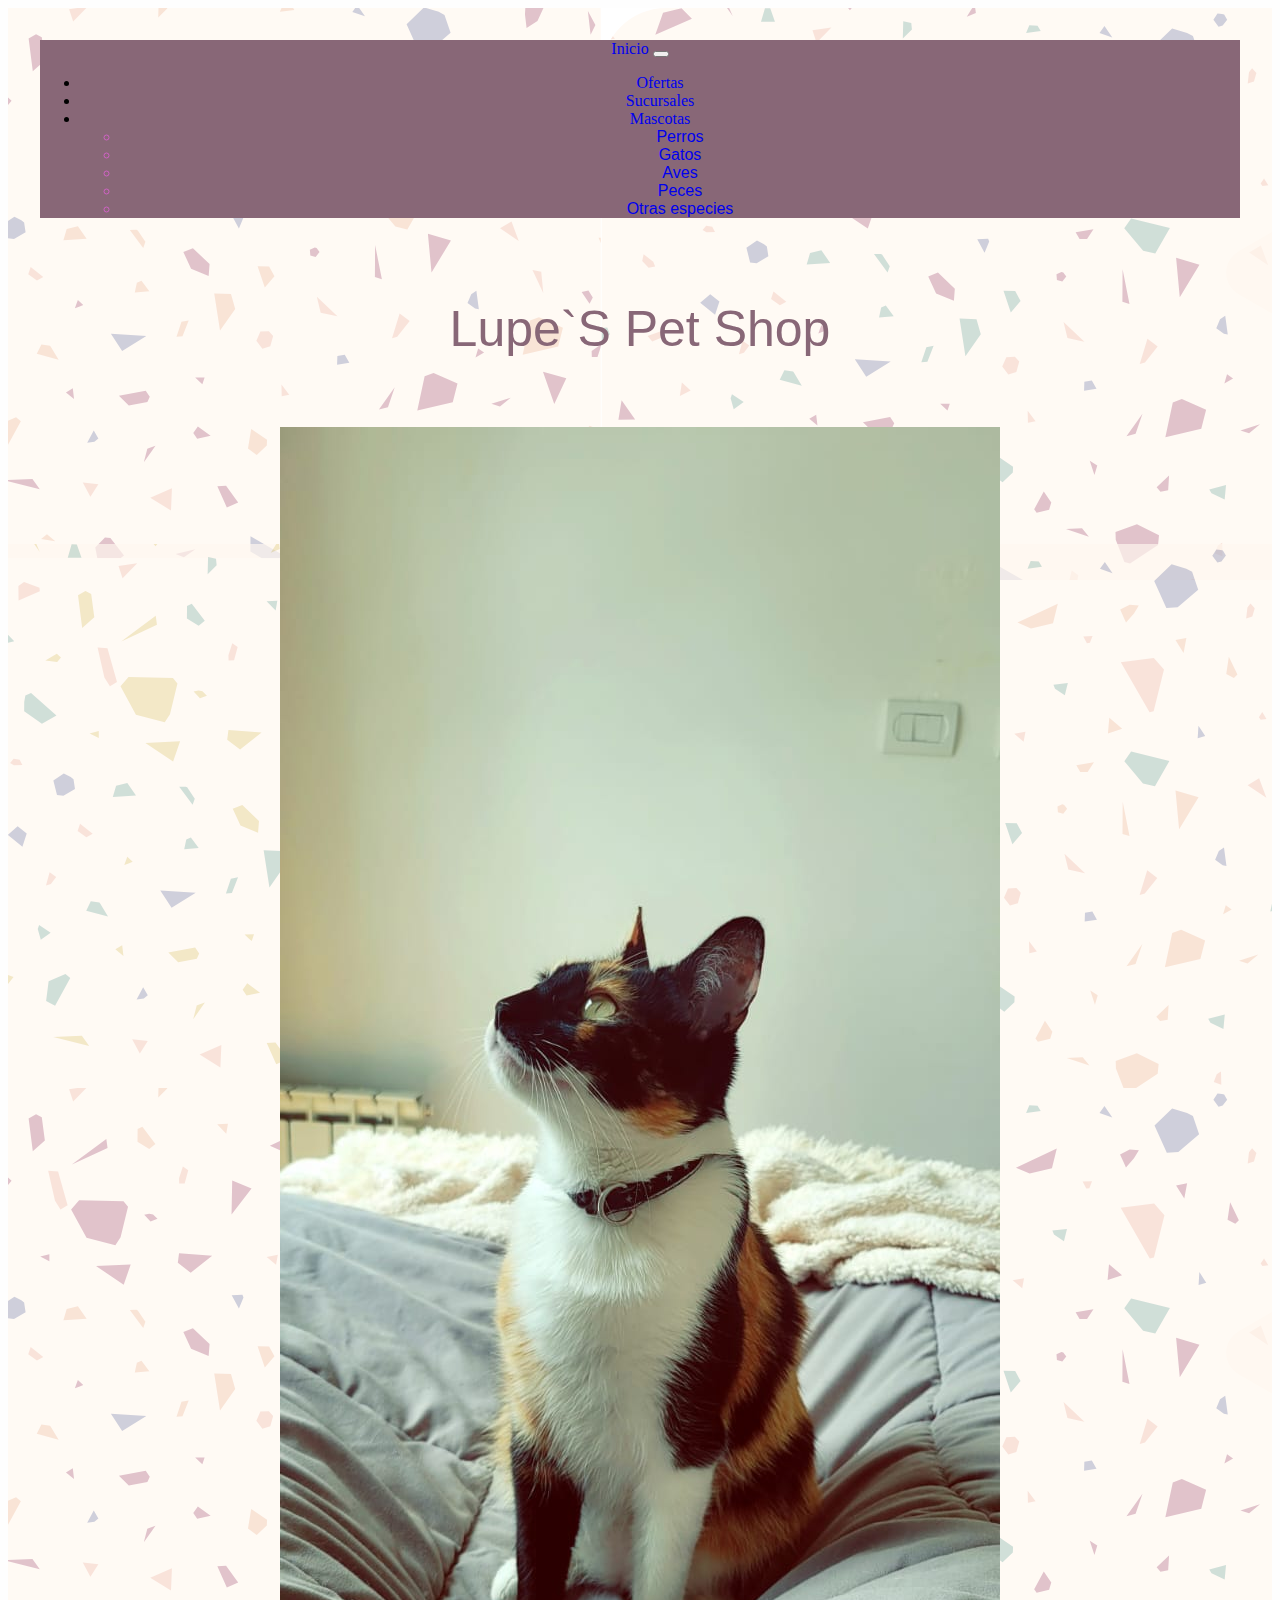
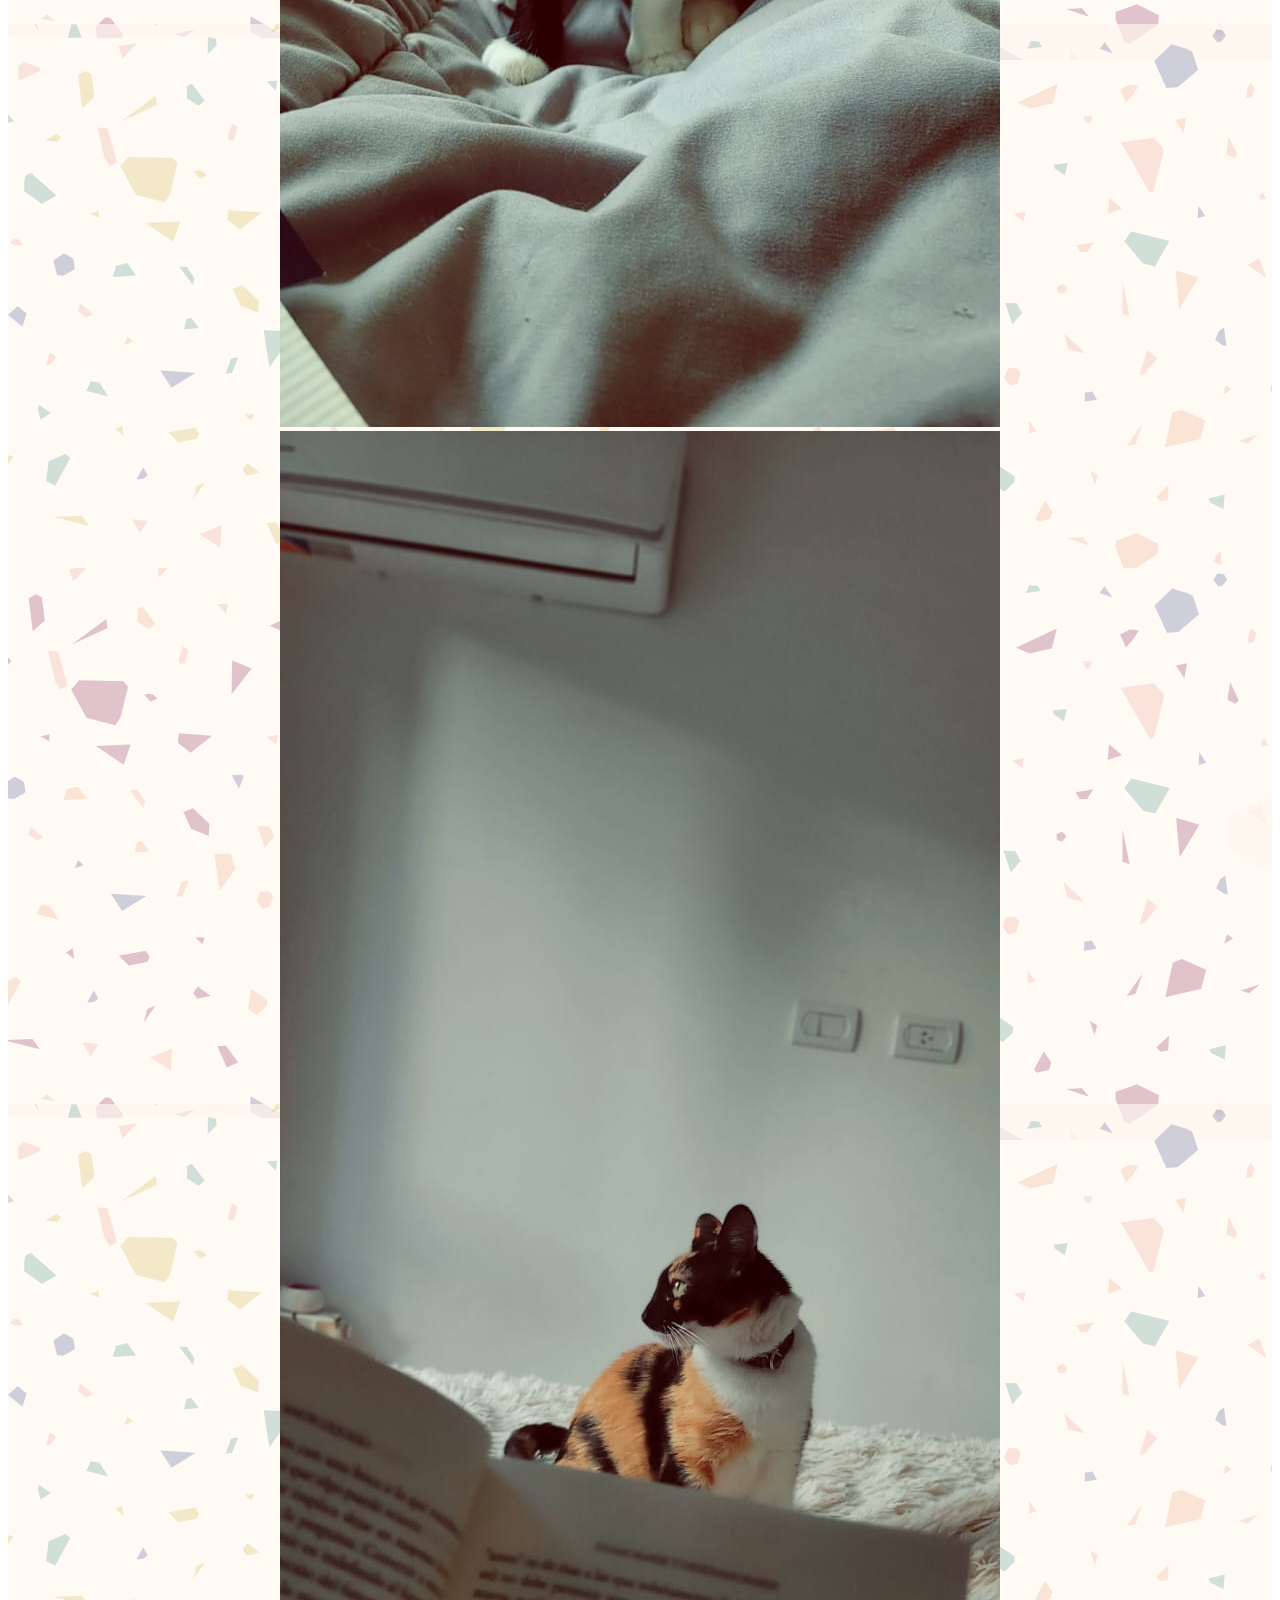
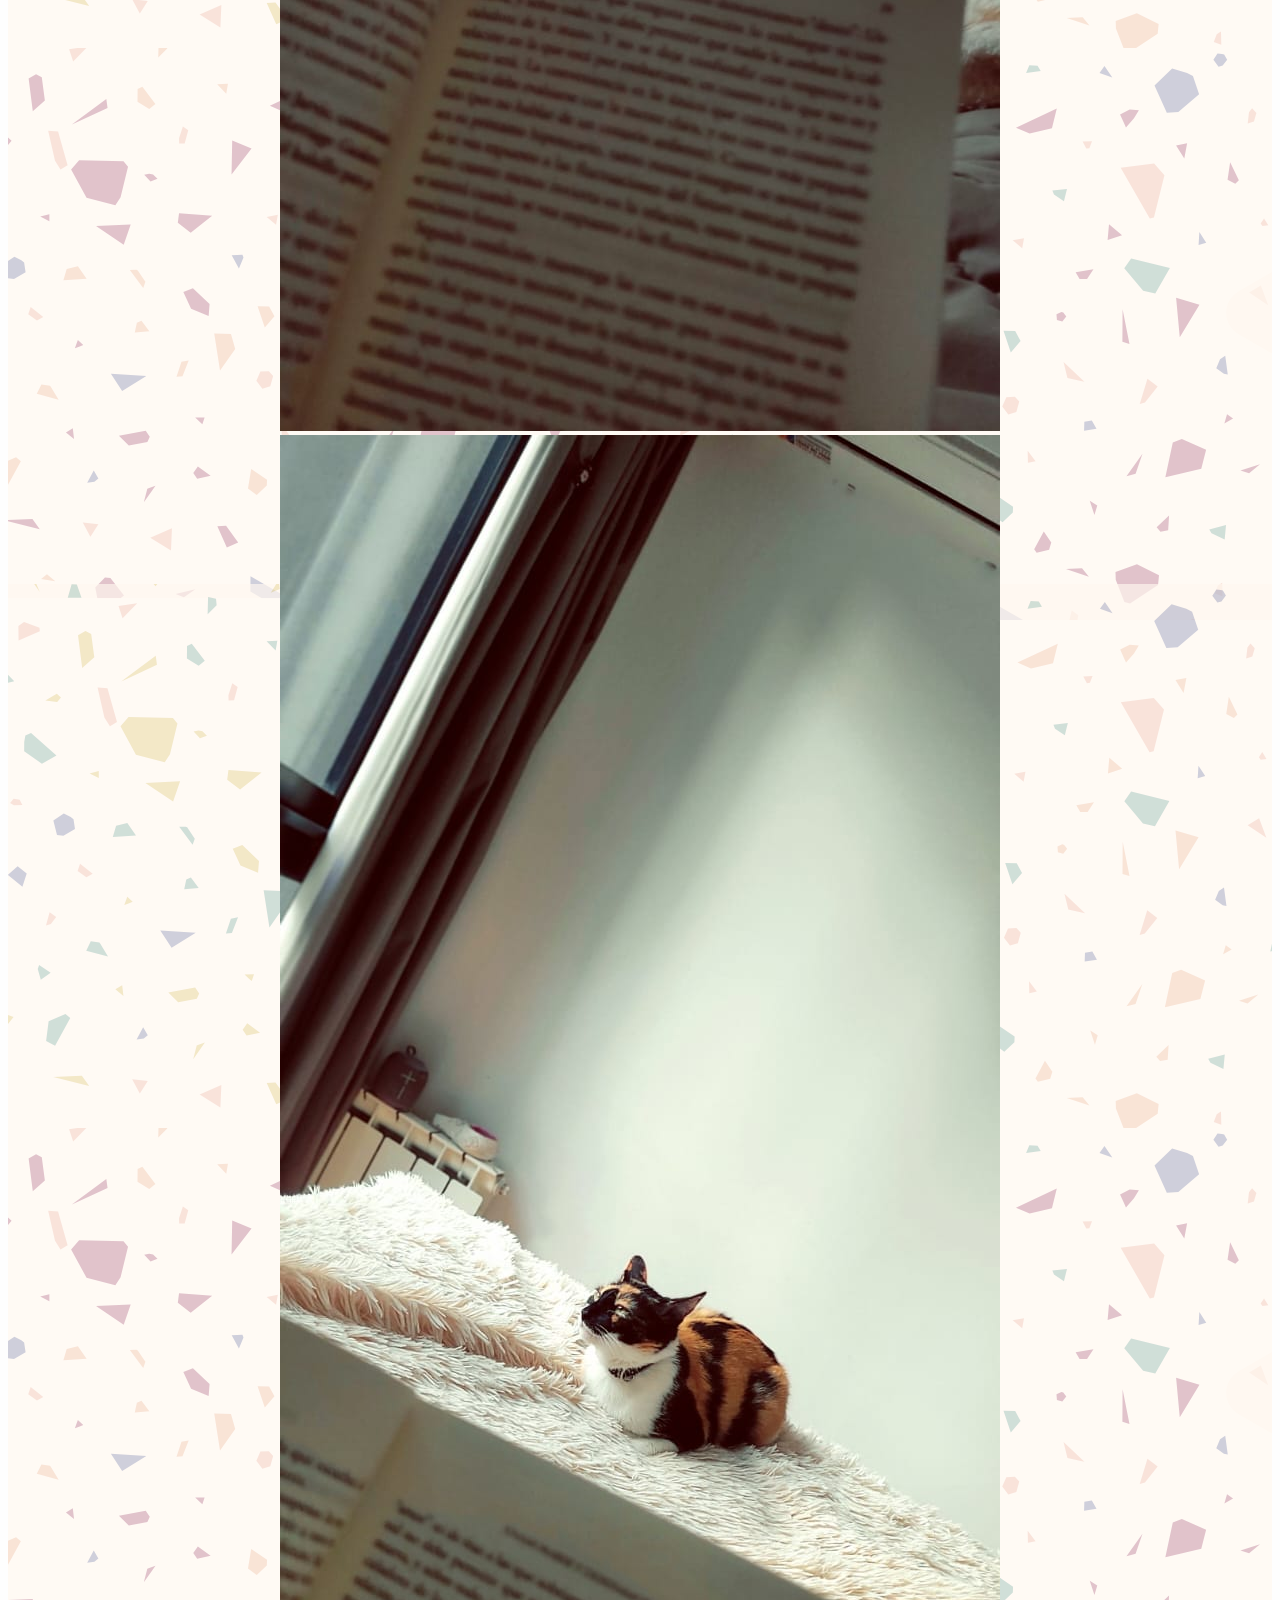
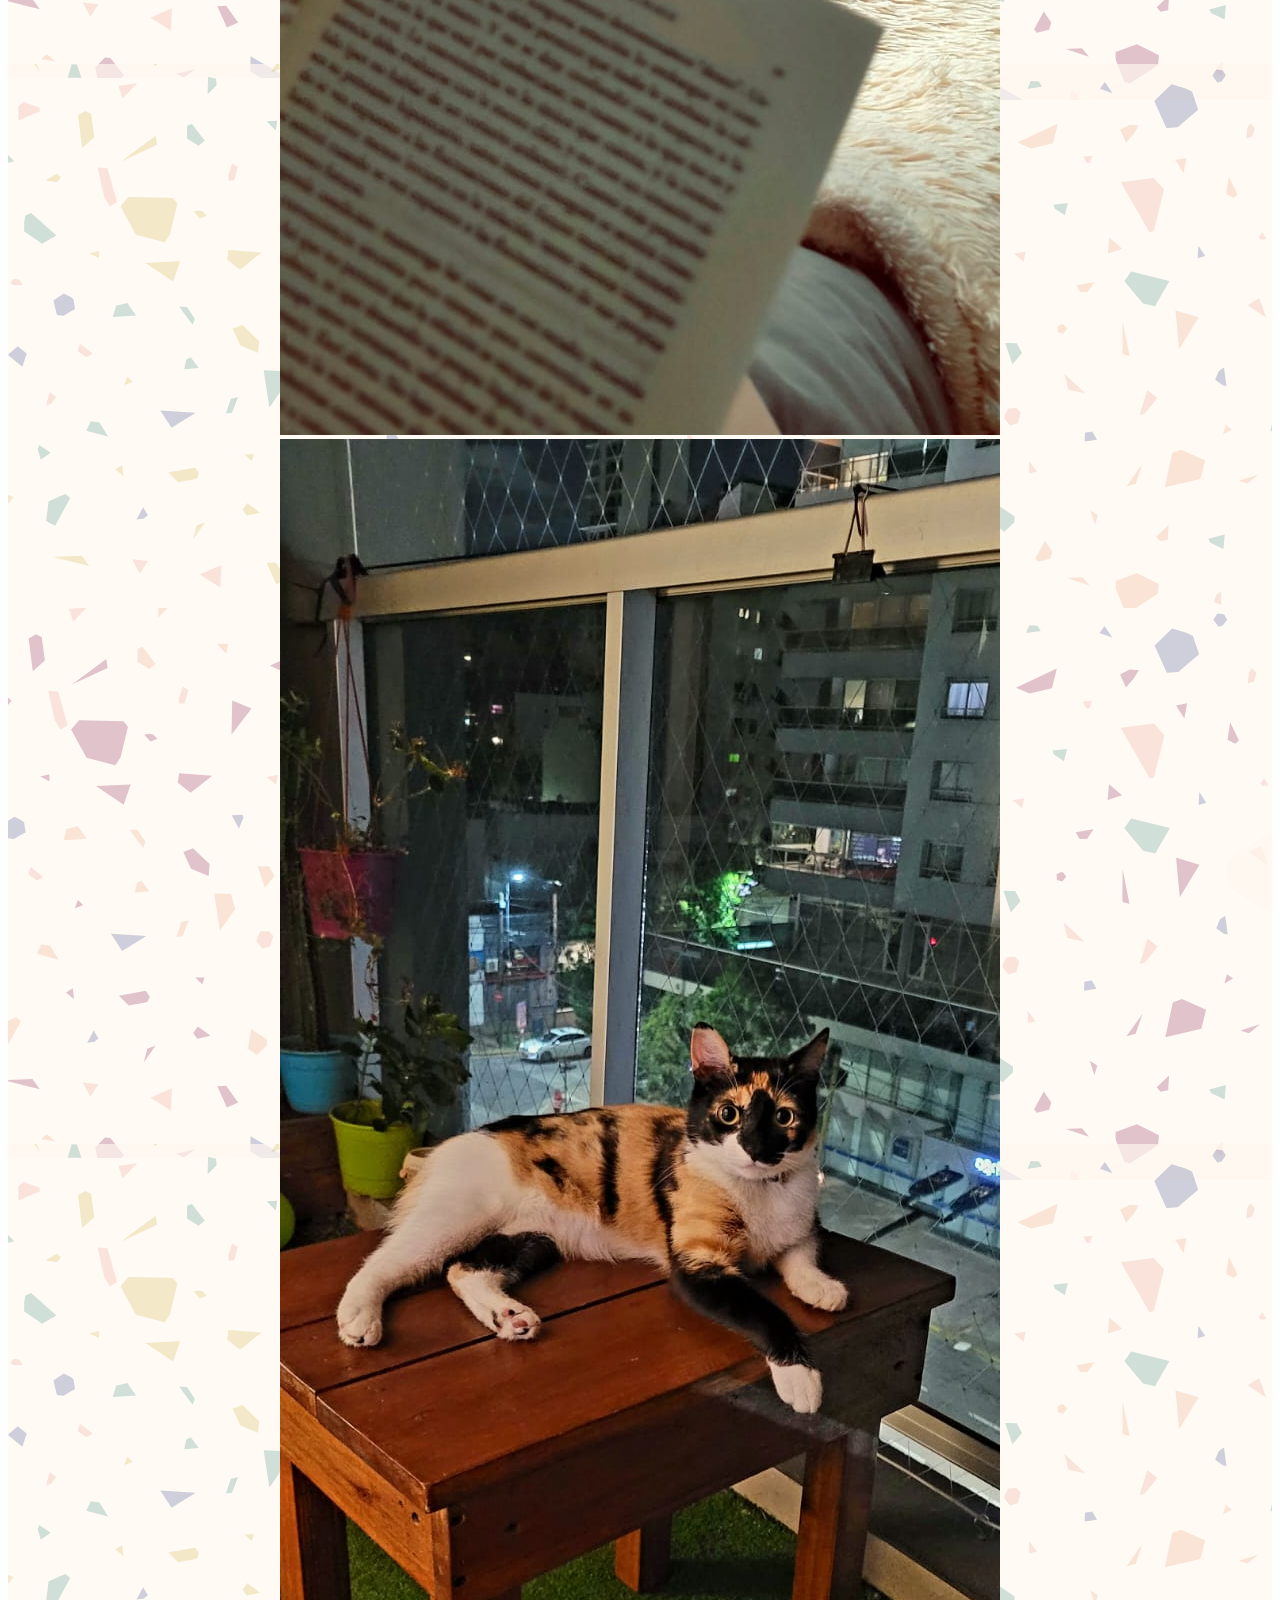
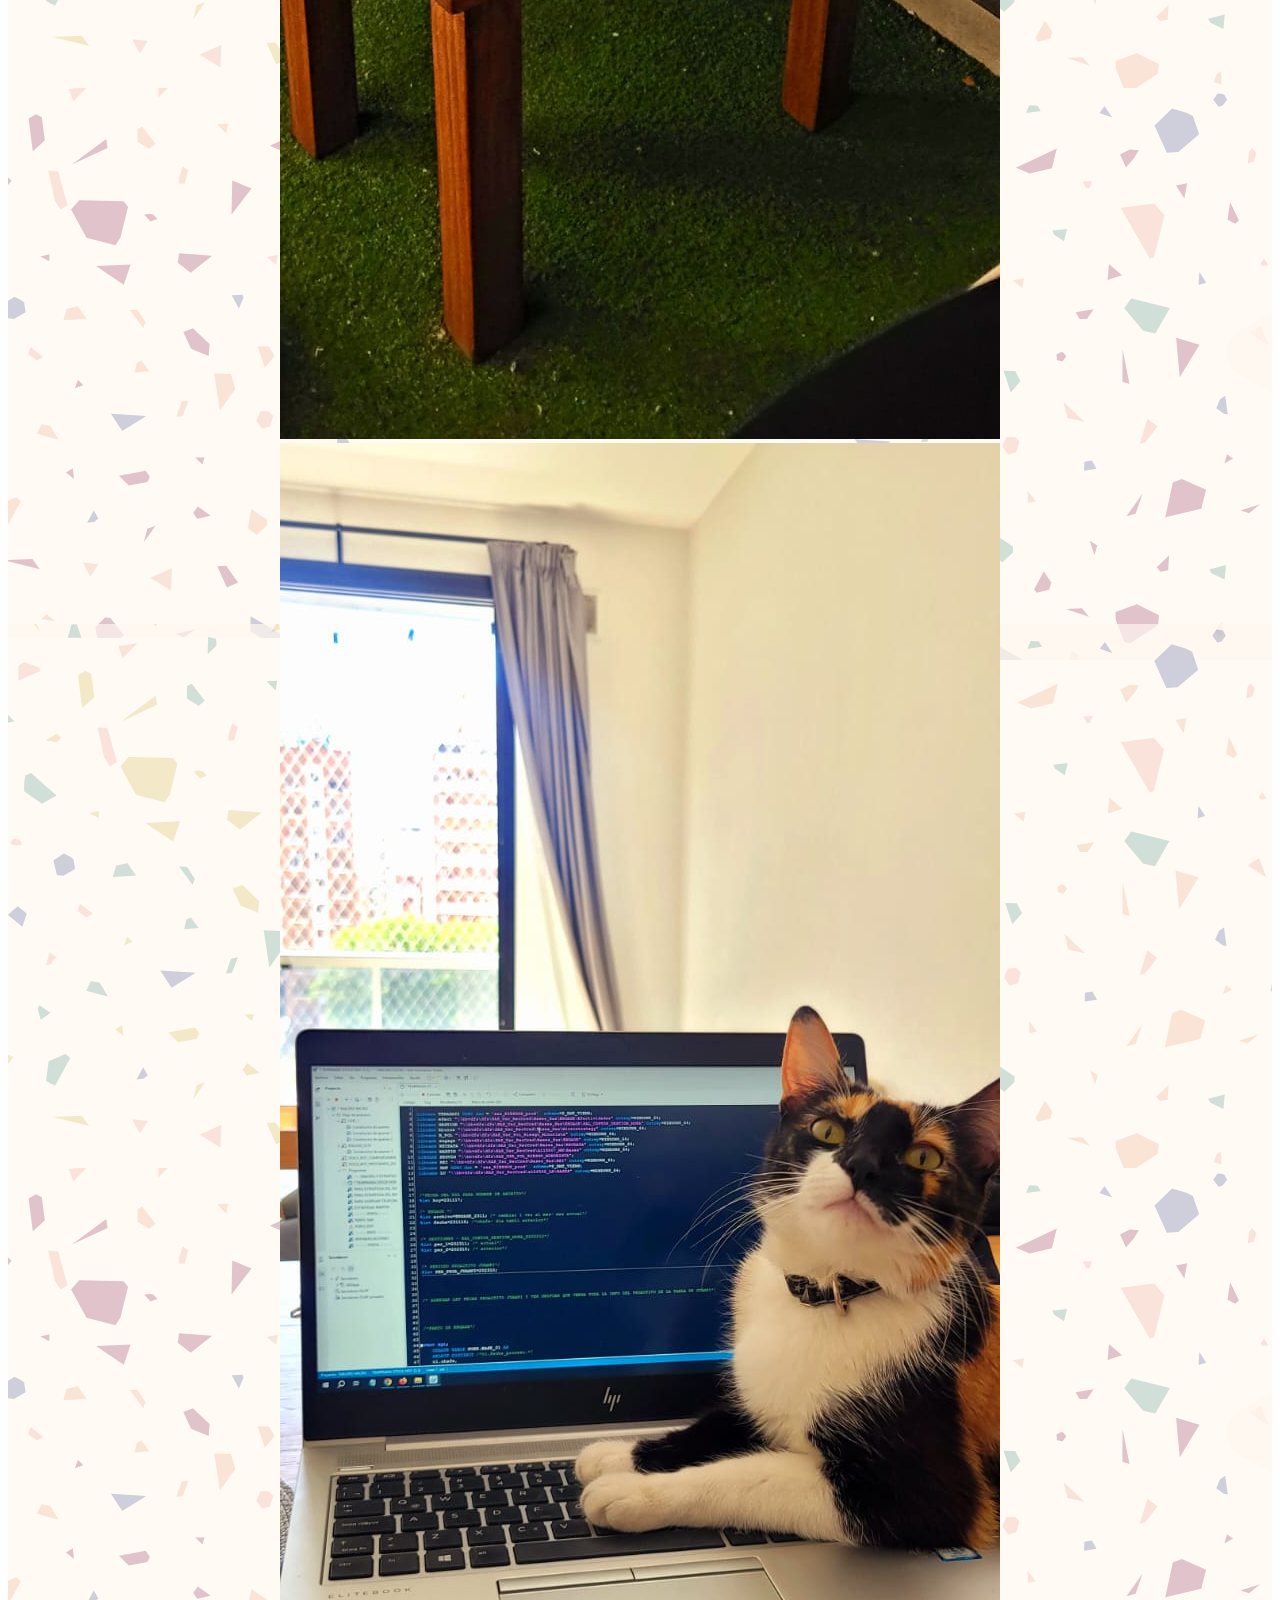
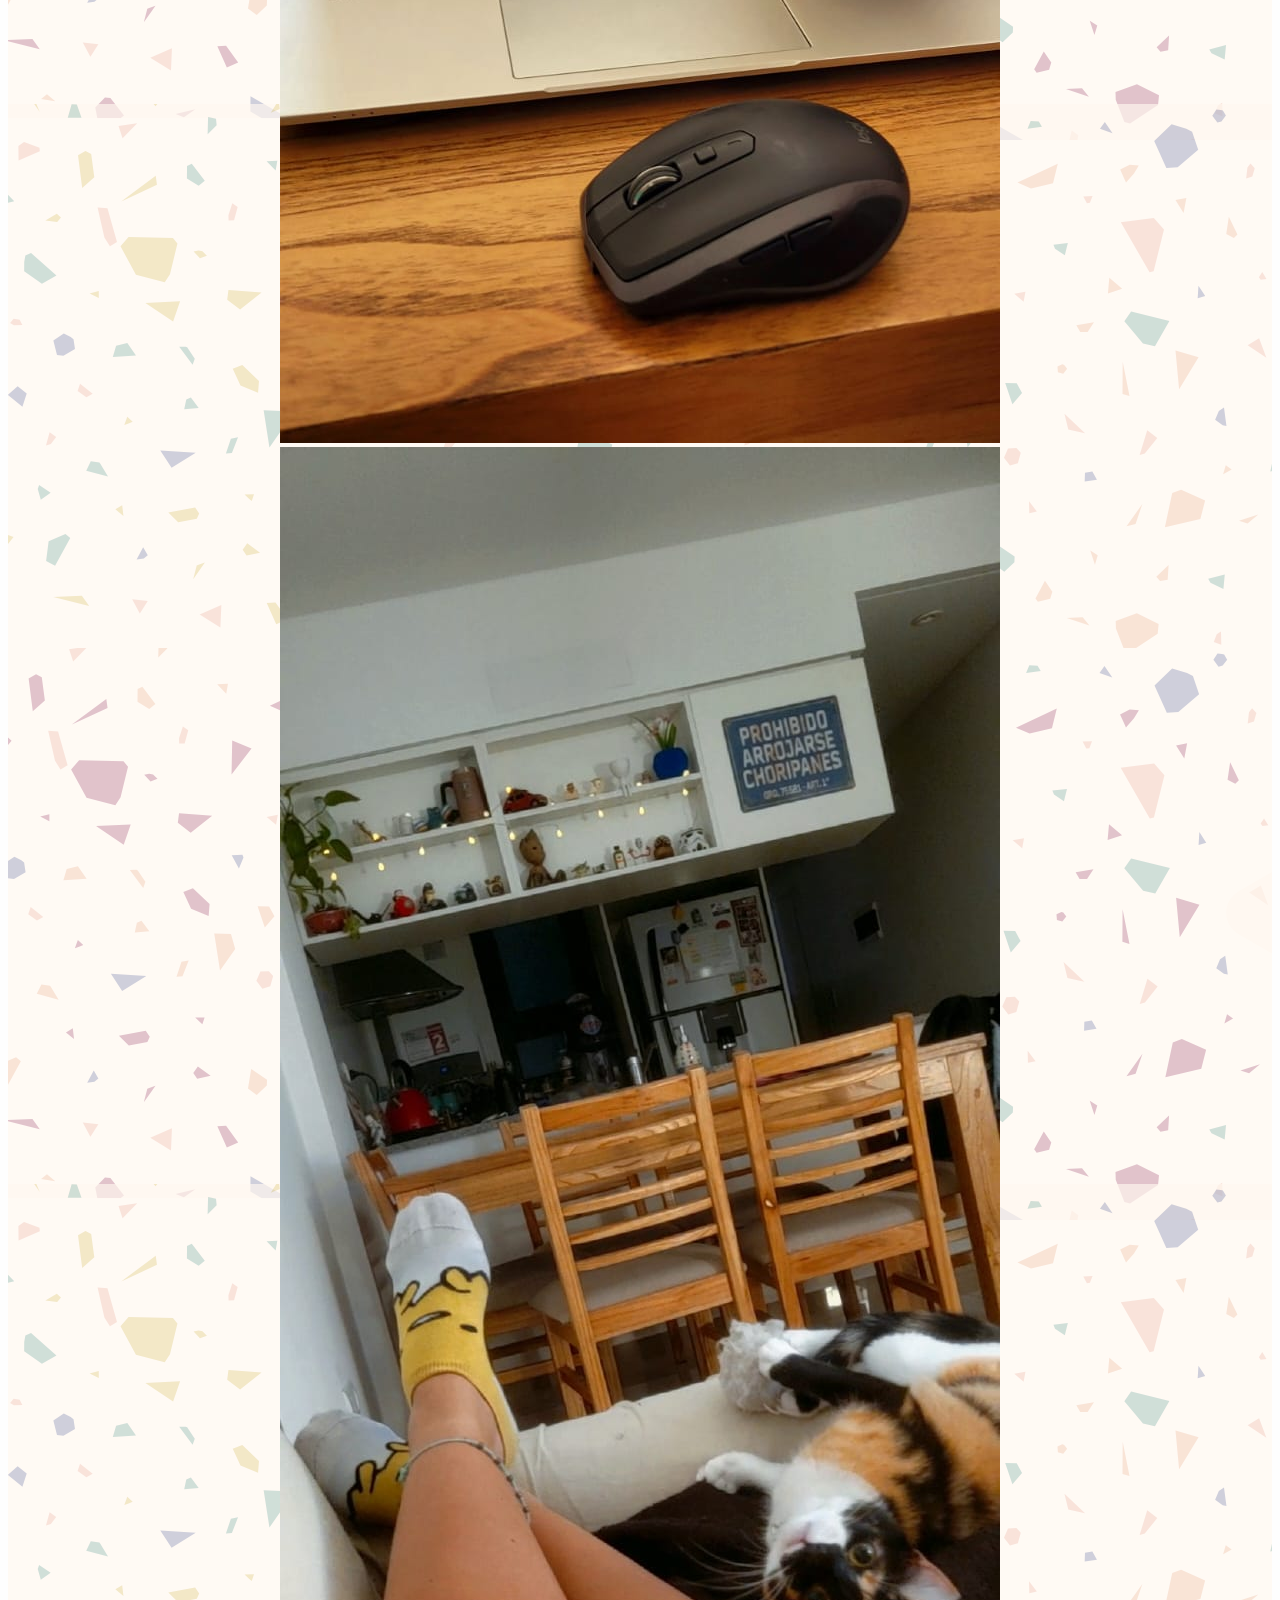
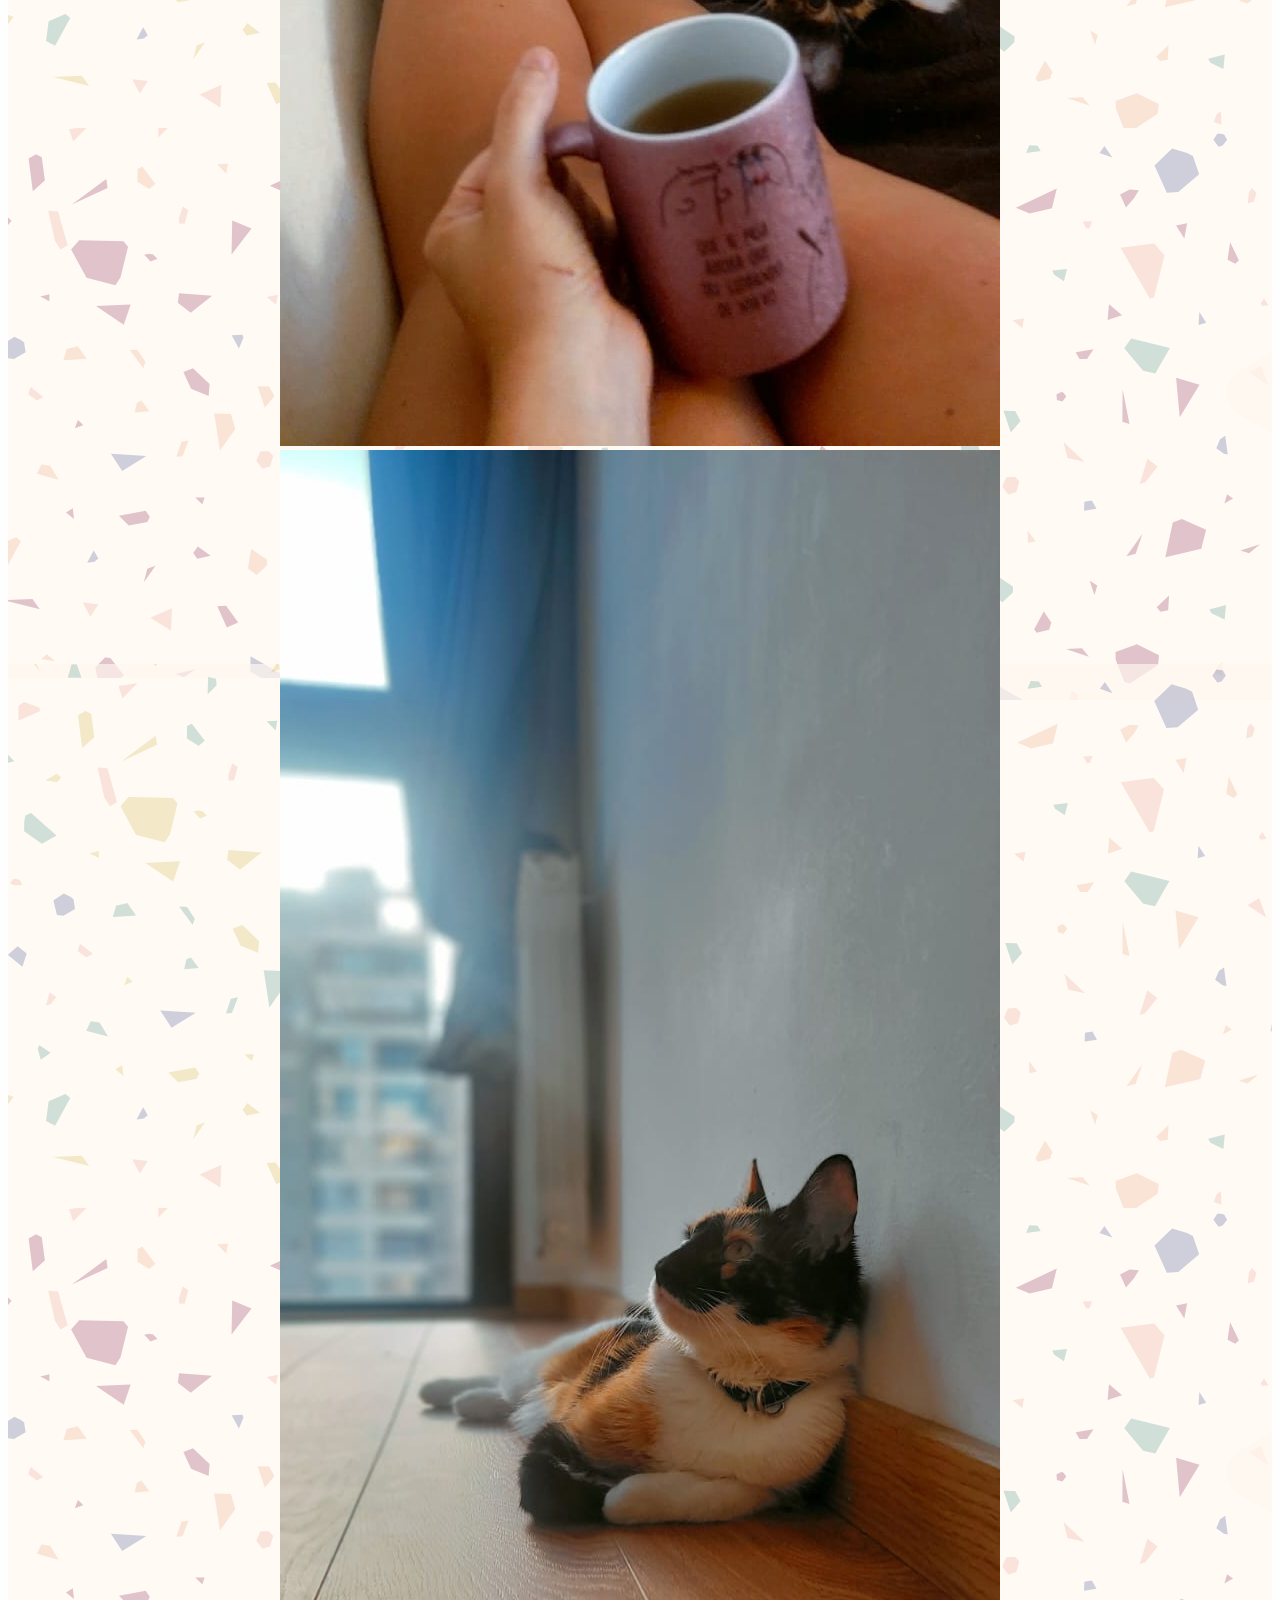
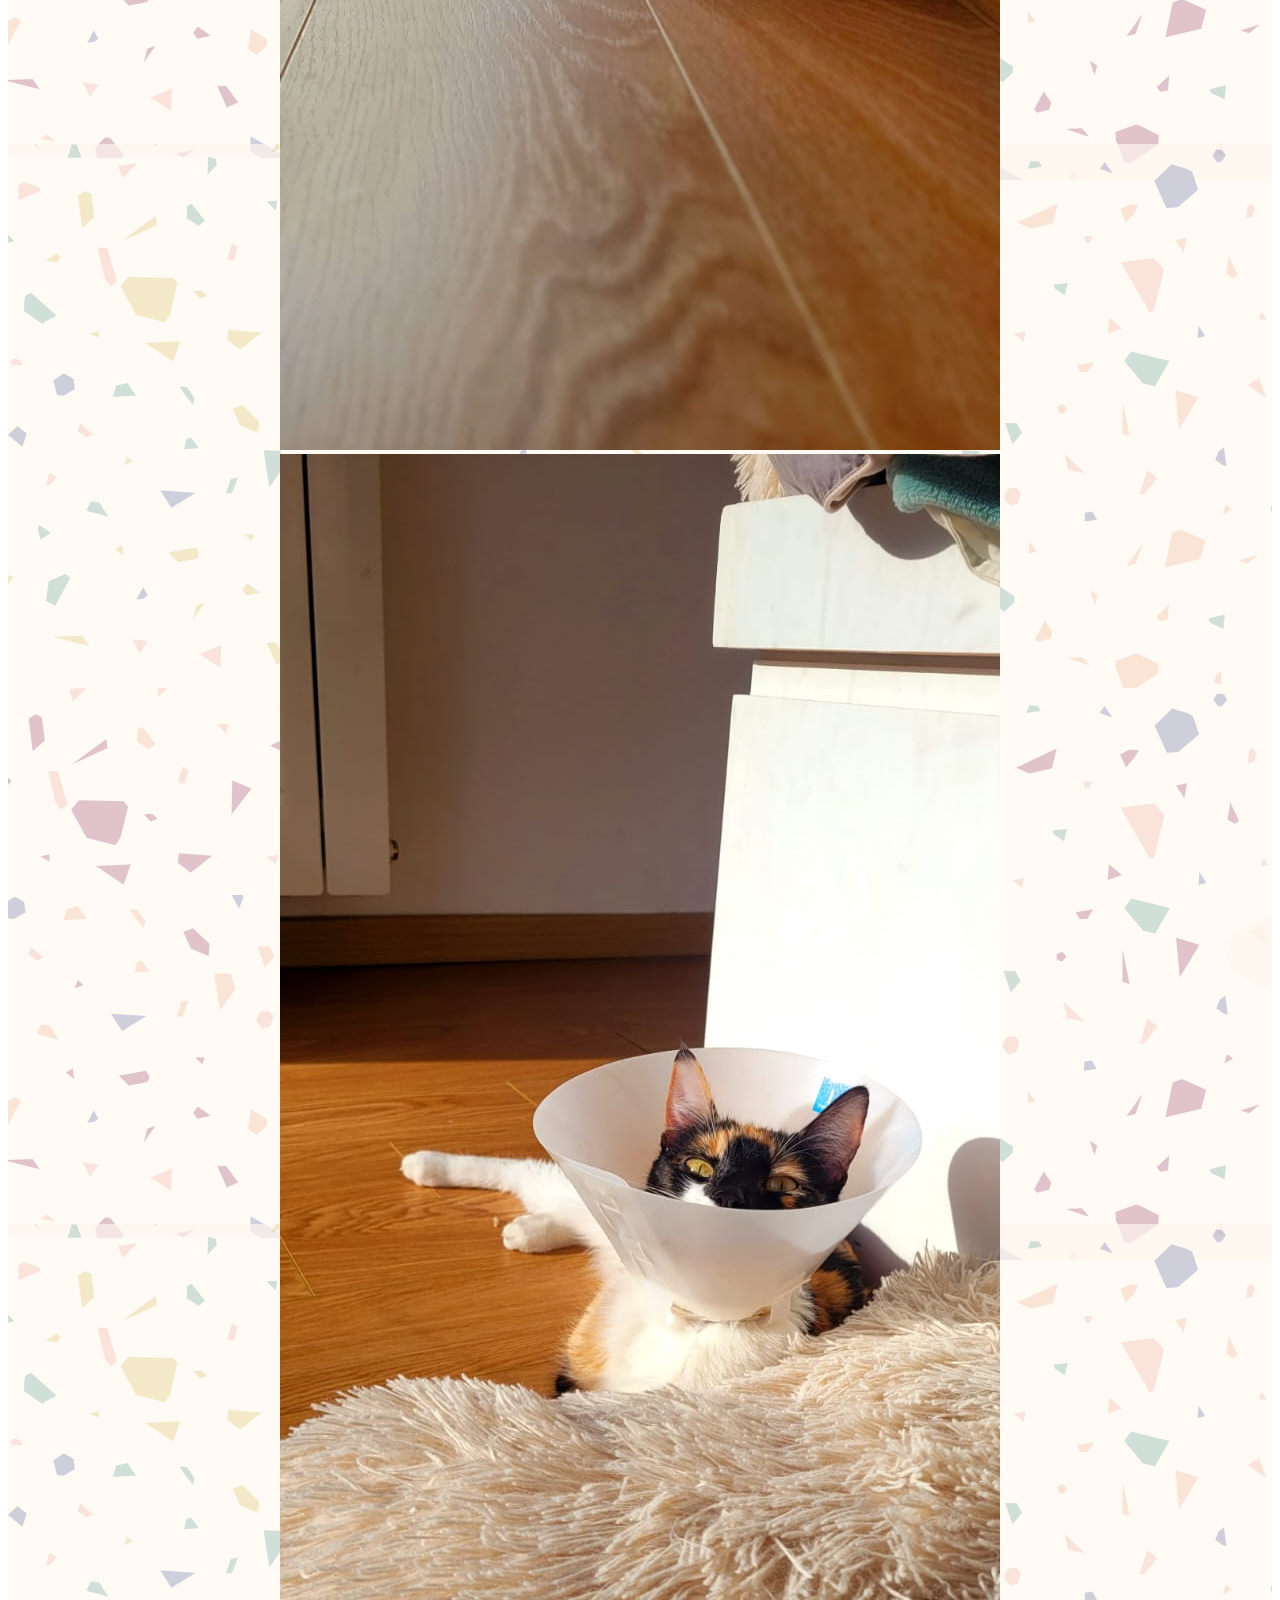
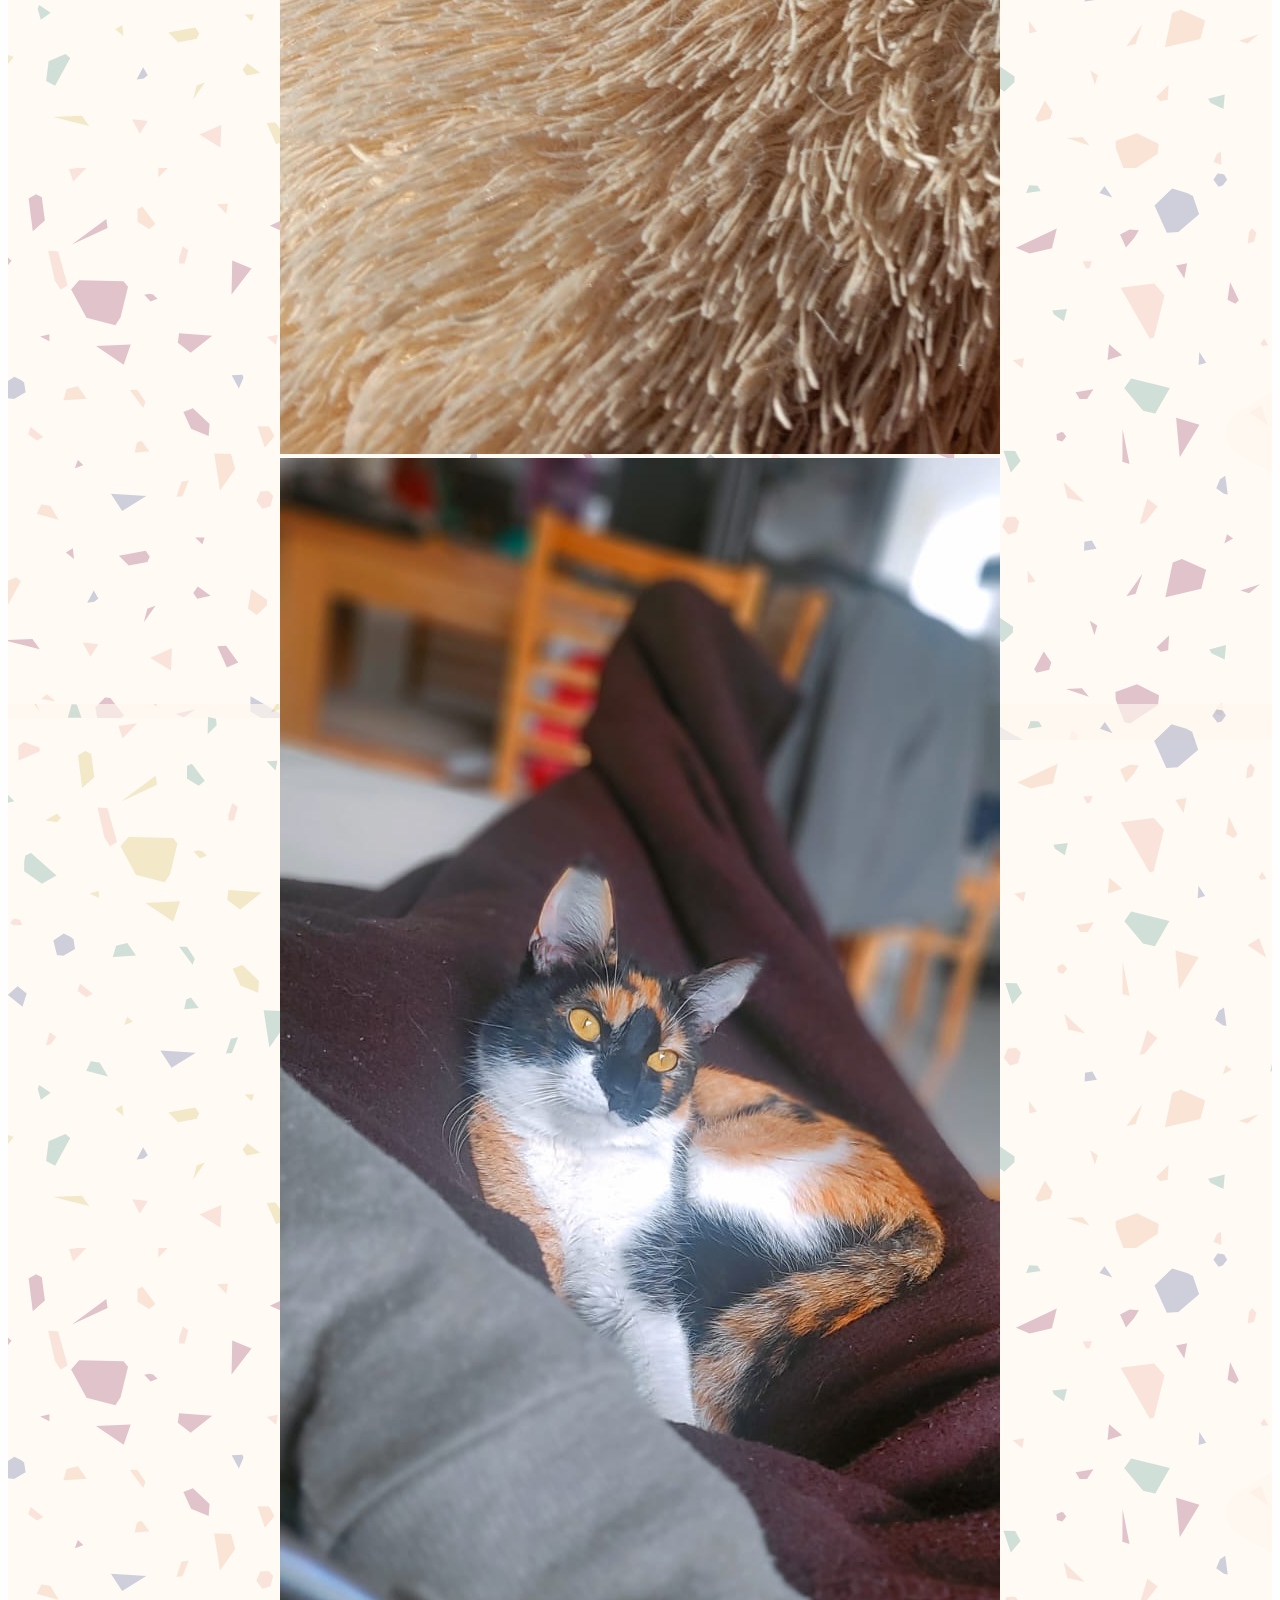
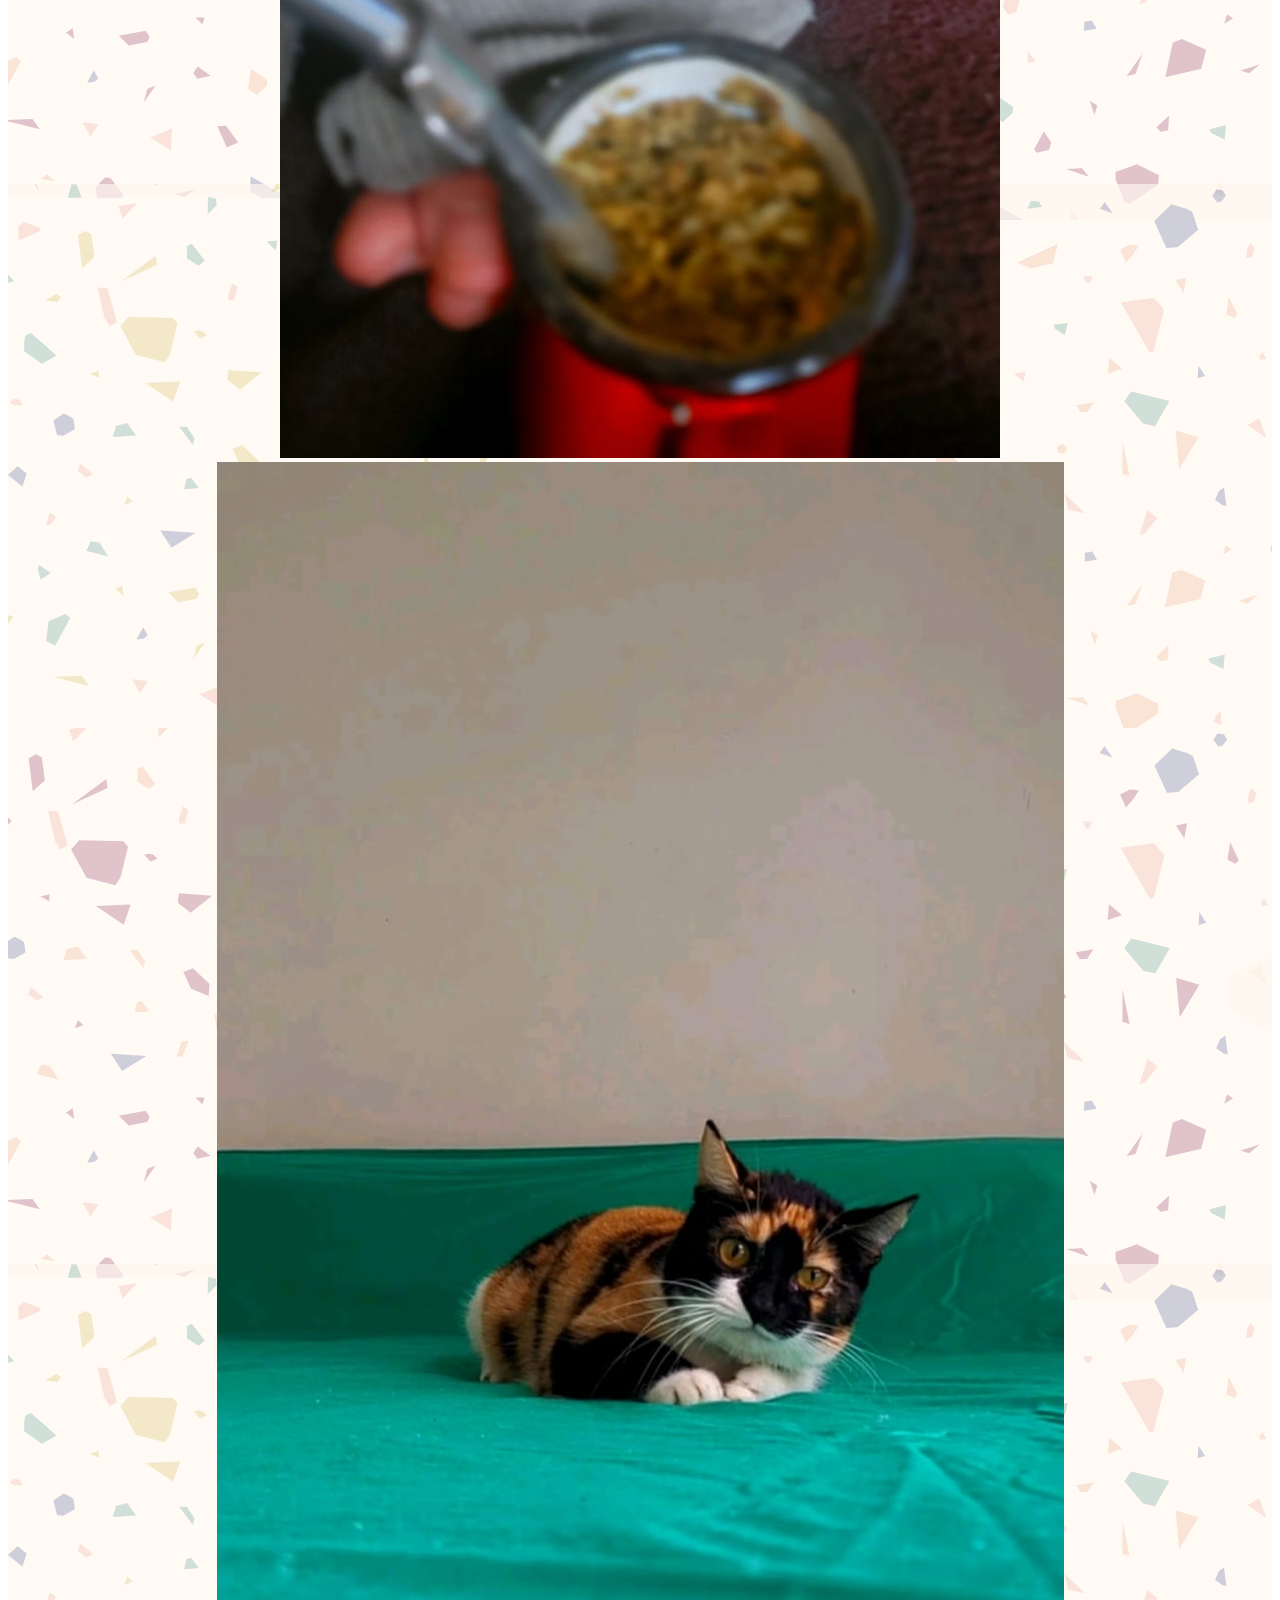
<file: index.html>
<!DOCTYPE html>
<html lang="en">
<head>
    <meta charset="UTF-8">
    <meta name="viewport" content="width=device-width, initial-scale=1.0">
    <link rel="shortcut icon" href="./fotos/favicon-32x32.png">
    <link href="https://cdn.jsdelivr.net/npm/bootstrap@5.3.2/dist/css/bootstrap.min.css" rel="stylesheet" integrity="sha384-T3c6CoIi6uLrA9TneNEoa7RxnatzjcDSCmG1MXxSR1GAsXEV/Dwwykc2MPK8M2HN" crossorigin="anonymous">
    <link rel="stylesheet" href="./css/estilo.css">
    <title>Lupe`S Pet Shop </title>
</head>

<body>
   <!--ACA VA LO MAS IMPORTANTE-->
   <header> <!--ENCABEZADO-->
     
     <nav class="navbar navbar-expand-lg bg-body-tertiary">
          <div class="container-fluid">
            <a class="navbar-brand" href="./index.html">Inicio</a>
            <button class="navbar-toggler" type="button" data-bs-toggle="collapse" data-bs-target="#navbarNavDropdown" aria-controls="navbarNavDropdown" aria-expanded="false" aria-label="Toggle navigation">
              <span class="navbar-toggler-icon"></span>
            </button>
            <div class="collapse navbar-collapse" id="navbarNavDropdown">
              <ul class="navbar-nav">
                <li class="nav-item">
                  <a class="nav-link active" aria-current="page" href="./pages/indexofertas.html">Ofertas</a>
                </li>
                <li class="nav-item">
                  <a class="nav-link" href="./pages/indexacc.html">Sucursales</a>
                </li>
                <li class="nav-item dropdown">
                  <a class="nav-link dropdown-toggle" href="#" role="button" data-bs-toggle="dropdown" aria-expanded="false">
                    Mascotas
                  </a>
                  <ul class="dropdown-menu">
                    <li><a class="dropdown-item" href="./pages/indexperros.html">Perros</a></li>
                    <li><a class="dropdown-item" href="/pages/indexgatos.html">Gatos</a></li>
                    <li><a class="dropdown-item" href="/pages/indexaves.html">Aves</a></li>
                    <li><a class="dropdown-item" href="./pages/indexpeces.html">Peces</a></li>
                    <li><a class="dropdown-item" href="./pages/indexespecies.html">Otras especies</a></li>

                  </ul>
                </li>
              </ul>
            </div>
          </div>
        </nav>

        <h1 id="arriba"> Lupe`S Pet Shop </h1> <!--tamaño mas grande de texto-->
        
        <br> 
        <br> 

        <div id="carouselExampleSlidesOnly" class="carousel slide w-25 m-auto" data-bs-ride="carousel">
          <div class="carousel-inner">
            <div class="carousel-item active">
              <img src="./fotos/slide2.jpg" class="d-block w-100" alt="...">
            </div>
            <div class="carousel-item">
              <img src="./fotos/slide5.jpg" class="d-block w-100" alt="...">
            </div>
            <div class="carousel-item">
              <img src="./fotos/slide4.jpg" class="d-block w-100" alt="...">
            </div>
            <div class="carousel-item">
               <img src="./fotos/slide6.jpg" class="d-block w-100" alt="...">
             </div>
             <div class="carousel-item">
               <img src="./fotos/slide7.jpg" class="d-block w-100" alt="...">
             </div>
             <div class="carousel-item">
               <img src="./fotos/slide8.jpg" class="d-block w-100" alt="...">
             </div>
             <div class="carousel-item">
               <img src="./fotos/slide9.jpg" class="d-block w-100" alt="...">
             </div>
             <div class="carousel-item">
               <img src="./fotos/slide10.jpg" class="d-block w-100" alt="...">
             </div>
             <div class="carousel-item">
               <img src="./fotos/slide11.jpg" class="d-block w-100" alt="...">
             </div>
             <div class="carousel-item">
               <img src="./fotos/slide12.jpg" class="d-block w-100" alt="...">
             </div>
             <div class="carousel-item">
               <img src="./fotos/slide13.jpg" class="d-block w-100" alt="...">
             </div>
          </div>
        </div>
       
   </header>

   <hr> <!--es una linea horizontal para hacer una separacion-->

   <main> <!--la parte fundamental del proyecto-->
        <h3><strong>Sobre nosotros</strong></h3>
        <img src="./fotos/PyG.webp" alt="Foto de perrito" width="400px">
        <p class="p1"><strong></strong></p> <!--strong pone el texto en negrita-->
        <p class="texto">Somos una empresa familiar creada para ofrecer lo mejor para nuestras mascotas.
            Nació por el amor que tenemos por Lupe nuestra gatita, y decidimos crear una empresa que ayude a todos a encontrar buenos productos a precios razonables, ayudar a otros a definir que es lo mejor para su mascota dentro de sus posibilidades.
            Nuestro principal objetivo es otorgar productos de calidad aprobada por nosotros, esto quiere decir que No vendemos alimentos o productos que nosotros no usaríamos en nuestras propias mascotas.
            Compartimos nuestro amor hacia las mascotas, por lo que les brindamos la mejor calidad de atención y el asesoramiento necesario para su cuidado y protección.
            Contamos con gran variedad de alimentos balanceados, y de a poco estamos sumando más y más productos!</p>
   </main>

   <hr>

   <footer><!--la etiqueta que va abajo-->
        <h4 id="abajo" class="p1">
            
        </h4>
        <a href="#arriba"> Subir </a>
   </footer>
   <script src="https://cdn.jsdelivr.net/npm/bootstrap@5.3.2/dist/js/bootstrap.bundle.min.js" integrity="sha384-C6RzsynM9kWDrMNeT87bh95OGNyZPhcTNXj1NW7RuBCsyN/o0jlpcV8Qyq46cDfL" crossorigin="anonymous"></script>
</body>
</html>
</file>
<file: css/estilo.css>
body{
    background-color:rgb(254, 254, 254);
}

h1{ color: rgb(136, 103, 119);
    font-size: 50px;
    font-family: Impact, Haettenschweiler, 'Arial Narrow Bold', sans-serif;
    font-weight: normal;
    text-align: center;
    font-style:normal}

    .menu{color: rgb(208, 98, 197);
        text-decoration:none;
        text-align: center;
        font-family:Verdana, Geneva, Tahoma, sans-serif;
        text-align: center;}
    

header {text-align: center;
    background-image: url(../fotos/fondo3.png);
    list-style-type: none;
    margin: 0px;}


h2{ color: rgb(62, 14, 107);
    font-style:unset ;
    font-weight: normal;
    font-size: 20px;}

h3{ color: rgb(165, 82, 61);
        font-style:unset ;
        font-weight: normal;
        font-size: 35px;}

.p1{color: rgb(208, 98, 197);
    text-decoration:underline;
    text-align: center;
    font-family: Arial, Helvetica, sans-serif;
    text-align: center; /* sirve para que se vea mas espaciado un parrafo*/}


.texto{line-height: 1.5;
        font-family: Georgia, 'Times New Roman', Times, serif;
        color: rgb(126, 62, 29);
        text-align: center;
        word-spacing: 2px;
        font-style: oblique;}

a{text-decoration: none;}

main{line-height: 1.5;
    font-family:system-ui, -apple-system, BlinkMacSystemFont, 'Segoe UI', Roboto, Oxygen, Ubuntu, Cantarell, 'Open Sans', 'Helvetica Neue', sans-serif;
    text-align: center;
    background-color: rgba(239, 225, 240, 0.952);
    list-style-type: none;
    line-height: 1;
    padding: 3px;
    margin: 0px;}

    nav{ padding: 2rem;}
    .menu{list-style-type: none;
    margin: 5px;
    background-color: rgb(156, 104, 78) ;}

.menu li{ display:inline-block;
    text-align: center;
    margin: 10px;
    background-color:rgb(156, 104, 78) ;
}
.menu li a{text-decoration:double;
            color: rgb(116, 225, 89)}

p{line-height: 2;
    padding:2rem;
}
.dropdown-menu{
    color: rgb(208, 98, 197);
        text-decoration:none;
        text-align: center;
        font-family:Verdana, Geneva, Tahoma, sans-serif;
        text-align: center;
}

.container-fluid{
    background-color: rgb(136, 103, 119);
}
a:hover{
    font-weight:bolder;
    background-color: rgb(149, 110, 157);
}
a:active{
    background-color: rgb(202, 151, 201);
    color: rgb(84, 49, 104);
}
a:visited{
    background-color: rgb(202, 151, 201);
    color: rgb(255, 255, 255);
}
</file>
